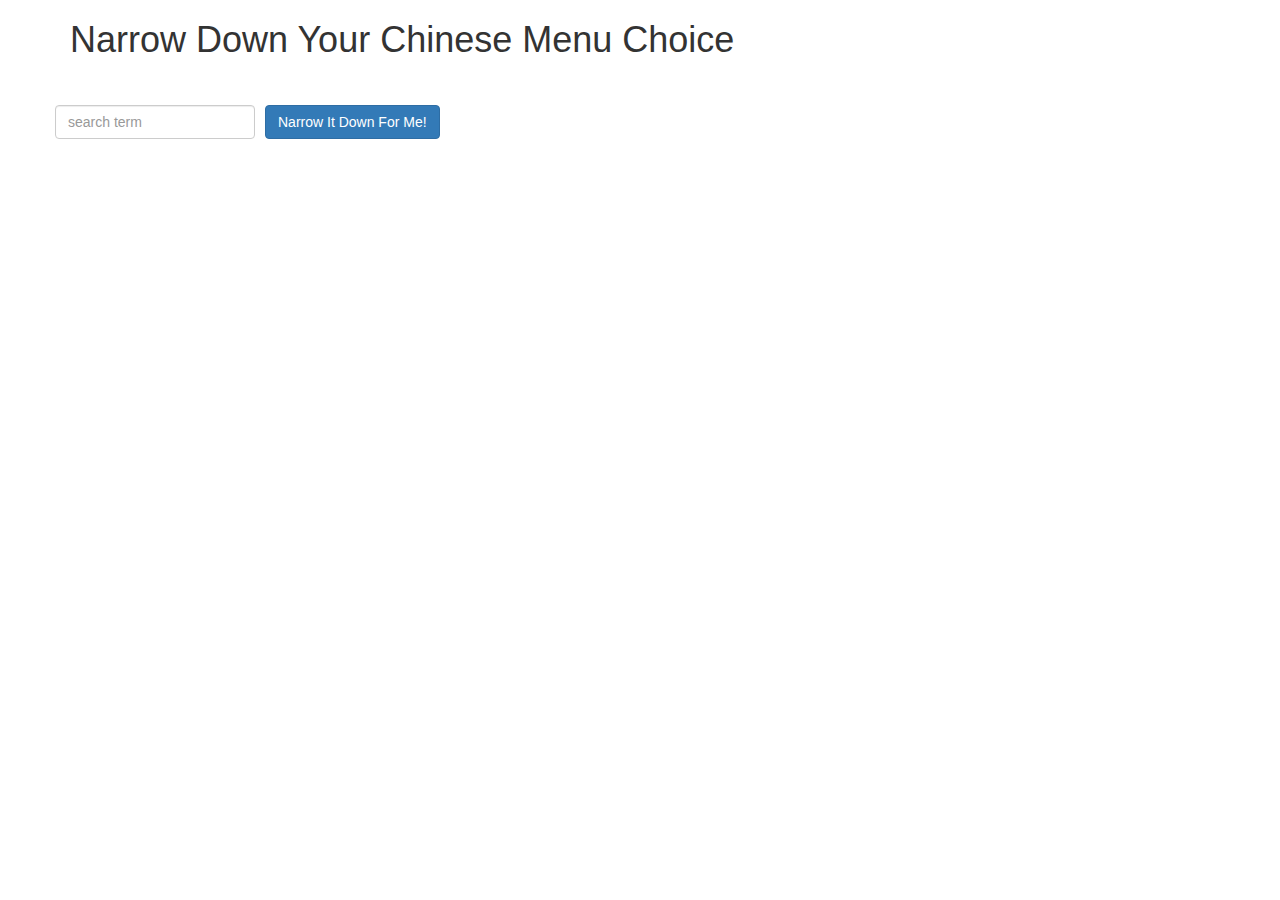
<file: index.html>
<!doctype html>
<html lang="en">
  <head>
    <title>Narrow Down Your Menu Choice</title>
    <meta name="viewport" content="width=device-width, initial-scale=1">
    <meta charset="UTF-8">
    <link rel="stylesheet" href="styles/bootstrap.min.css">
    <link rel="stylesheet" href="styles/styles.css">
  </head>
<body ng-app="NarrowItDownApp">
   <div class="container" ng-controller="NarrowItDownController as ctrl">
    <h1>Narrow Down Your Chinese Menu Choice</h1>
    <div class="row">
      <div>
        <div class="form-group">
          <input type="text" placeholder="search term" class="form-control" ng-model="ctrl.searchTerm" ng-keyup="ctrl.inputKeyPress($event)">
        </div>
        <div class="form-group narrow-button">
          <button class="btn btn-primary" ng-click="ctrl.search()">Narrow It Down For Me!</button>
        </div>
      </div>
    </div>
    <!-- Bonus loader (see Bonus section of the assignment) -->
    <items-loader-indicator></items-loader-indicator>

    <!-- found-items should be implemented as a component -->
    <div class="row">
    <found-items
      found="ctrl.found"
      on-remove="ctrl.removeItem(index)"></found-items>
    </div>
    <div class="error" ng-if="ctrl.isEmpty()">Nothing found!</div>
  </div>

<script src="scripts/angular.min.js" charset="utf-8"></script>
<script src="scripts/app.js" charset="utf-8"></script>
</body>
</html>
</file>
<file: styles/styles.css>
h1 {
  margin-bottom: 30px;
}
input[type="text"] {
  width: 200px;
  float: left;
}
.narrow-button {
  float: left;
  margin-left: 10px;
}
.loader {
  display: none;
  margin-left: 5px;
  font-size: 10px;
  float: left;
  border-top: 1.1em solid rgba(147, 147, 147, 0.2);
  border-right: 1.1em solid rgba(147, 147, 147, 0.2);
  border-bottom: 1.1em solid rgba(147, 147, 147, 0.2);
  border-left: 1.1em solid #676767;
  -webkit-transform: translateZ(0);
  -ms-transform: translateZ(0);
  transform: translateZ(0);
  -webkit-animation: load8 1.1s infinite linear;
  animation: load8 1.1s infinite linear;
}
.loader,
.loader:after {
  border-radius: 50%;
  width: 3em;
  height: 3em;
}
@-webkit-keyframes load8 {
  0% {
    -webkit-transform: rotate(0deg);
    transform: rotate(0deg);
  }
  100% {
    -webkit-transform: rotate(360deg);
    transform: rotate(360deg);
  }
}
@keyframes load8 {
  0% {
    -webkit-transform: rotate(0deg);
    transform: rotate(0deg);
  }
  100% {
    -webkit-transform: rotate(360deg);
    transform: rotate(360deg);
  }
}

ul {
  list-style-type: none;
}

li{
  margin-bottom: 8px;
}

div.heading {
  border: 2px solid black;
}

.error {
  color: red;
  font-weight: bold;
}
</file>
